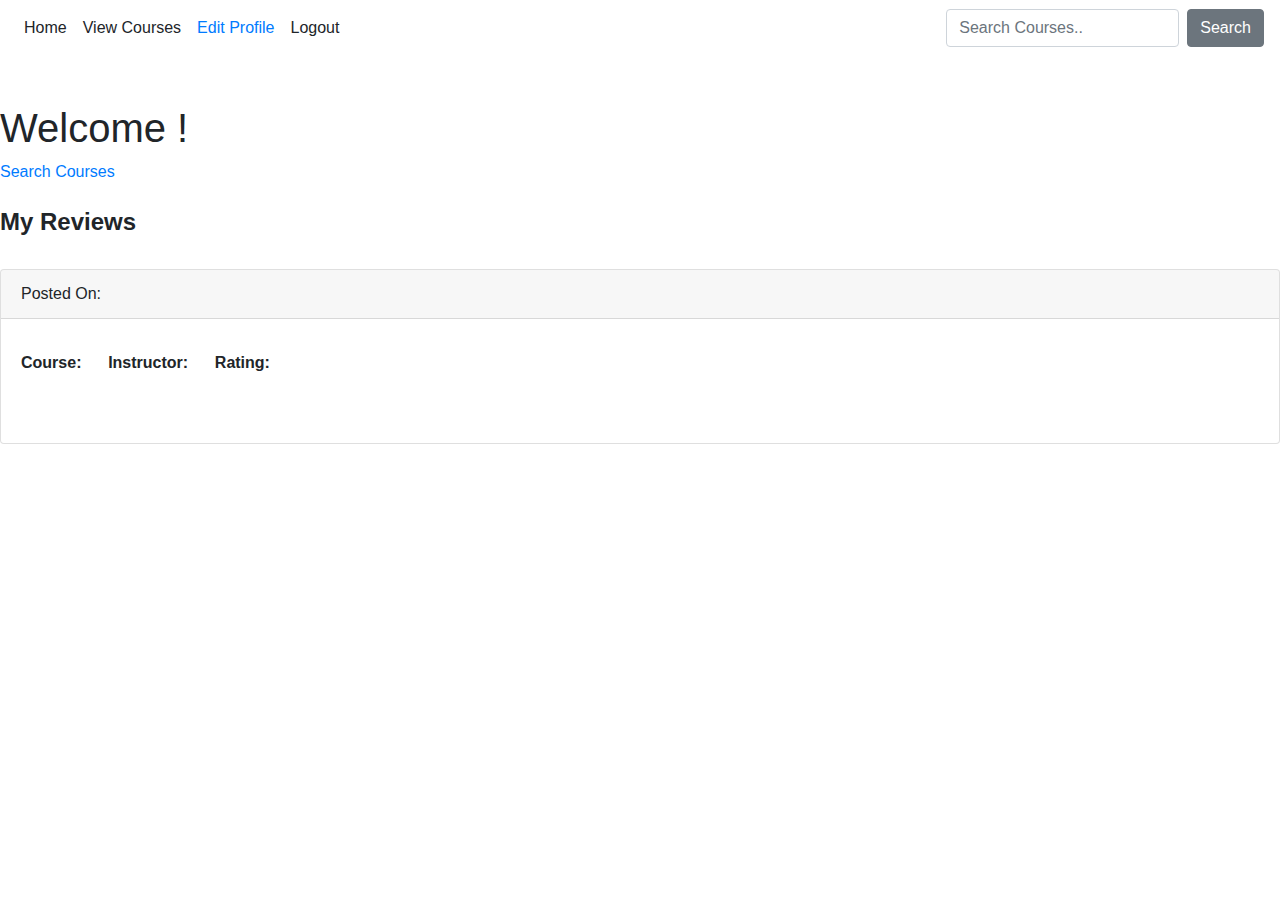
<file: src/main/resources/templates/student/index.html>
<!DOCTYPE html>
<html xmlns:th="https://www.thymeleaf.org"
	xmlns:sec="https://www.thymeleaf.org/thymeleaf-extras-springsecurity5">
<head>
<meta charset="ISO-8859-1">
<title>Student Page</title>
	<link rel="stylesheet" href="https://maxcdn.bootstrapcdn.com/bootstrap/4.0.0/css/bootstrap.min.css" integrity="sha384-Gn5384xqQ1aoWXA+058RXPxPg6fy4IWvTNh0E263XmFcJlSAwiGgFAW/dAiS6JXm" crossorigin="anonymous">
<link rel="stylesheet" type="text/css" media="all" th:href="@{/css/studentIndex.css}" />
<link rel="stylesheet" href="https://cdnjs.cloudflare.com/ajax/libs/font-awesome/4.7.0/css/font-awesome.min.css">
<style>
.checked {
  color: orange;
}
</style>
</head>
<body>
	
	<nav class="navbar navbar-expand-lg ">
	  <button class="navbar-toggler" type="button" data-toggle="collapse" data-target="#navbarTogglerDemo01" aria-controls="navbarTogglerDemo01" aria-expanded="false" aria-label="Toggle navigation">
	    <span class="navbar-toggler-icon"></span>
	  </button>
	  <div class="collapse navbar-collapse" id="navbarTogglerDemo01">
	    <ul class="navbar-nav mr-auto mt-2 mt-lg-0">
	      <li class="nav-item active">
	        <a class="nav-link" th:href="@{/student}" th:text="${student.firstName +' '+ student.lastName}">Home</a>
	      </li>
	      <li class="nav-item">
	        <a class="nav-link" th:href="@{'/student/mainSearchPage?searchKeyword='}">View Courses</a>
	      </li>
	      <li class="nav-item">
	        <a class="nav-link" href="#">Edit Profile</a>
	      </li>
	      <li class="nav-item">
	        <a class="nav-link"  th:href="@{/logout}">Logout</a>
	      </li>
	    </ul>
	    <form class="form-inline my-2 my-lg-0" method="get" th:action="@{/student/mainSearchPage}">
	      <input class="form-control mr-sm-2" type="text" list="courses" id="searchField" name="searchKeyword" placeholder="Search Courses.." aria-label="Search">
	      <button class="btn btn-secondary my-2 my-sm-0" type="submit">Search</button>
	    </form>
	  </div>
	</nav>
	
	<dataList id="courses">
	       <option th:each="c : ${courseListFull}" th:value="${c.name}" th:text="${c.name}"></option>
	</dataList>
	
	<br>
	<br>
	<h1>Welcome <span th:text="${student.firstName +' '+student.lastName}"></span>!</h1>
	<a href="/mainSearchPage" th:href="@{'/student/mainSearchPage?searchKeyword='}">Search Courses</a></br></br>

	<h4 style="font-weight:bold;">My Reviews</h4></br>
	
	<div th:each="review: ${reviewList}" class="card">
	  <div class="card-header">
	   <a class="nav-item" th:text="${review.student.firstName + ' '+ review.student.lastName+ ','}"></a>
	   <a class="nav-item" id="postDate">Posted On: <span th:text="${#temporals.format(review.dateReviewed, 'dd-MM-yyyy')}"></span></a>
	  </div>
	  <div class="card-body">
	  <h3 class="card-title"><span th:text="${review.title}"></span></h3>
	  	<a class="card-text"><strong>Course: </strong><span th:text="${review.course.name}"></span></a>&nbsp;&nbsp;&nbsp;&nbsp;
	    <a class="card-text"><strong>Instructor: </strong><span th:text="${review.instructor.firstName + ' ' + review.instructor.lastName}"></span></a>&nbsp;&nbsp;&nbsp;&nbsp;
	    <a class="card-text"><strong>Rating: </strong>
		<div th:replace="fragments/starRating.html :: stars(${review.rating})"></div></a><br>
	    <p th:text="${review.reviewBody}" class="card-text"></p>
	  </div></br>
	</div>
	
	<div th:replace="fragments/footer.html :: footer"></div></br>
	

</body>
</html>
</file>
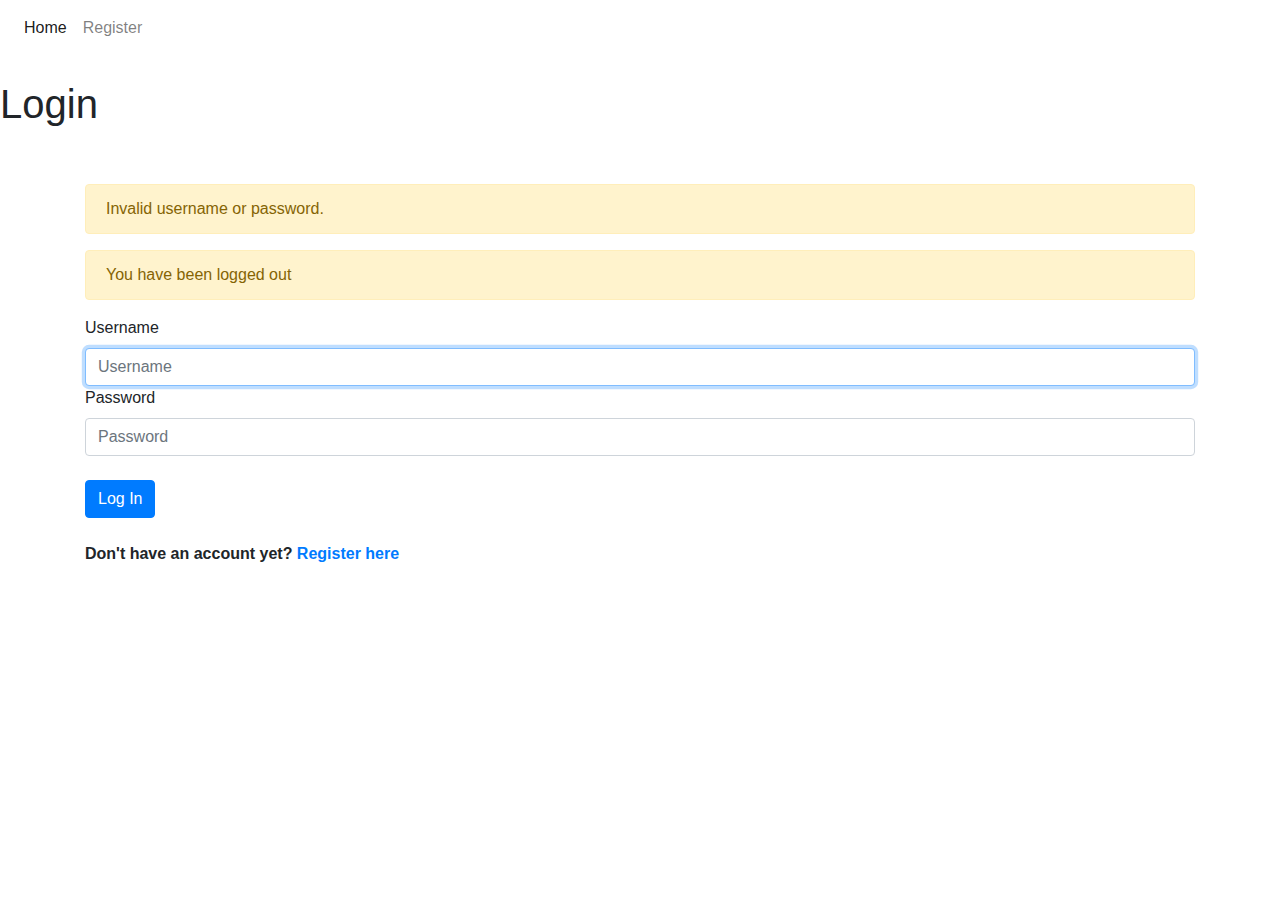
<file: src/main/resources/templates/login.html>
<!DOCTYPE html>
<html xmlns:th="https://www.thymeleaf.org"
	  xmlns:sec="https://www.thymeleaf.org/thymeleaf-extras-springsecurity5">
<head>
<meta charset="ISO-8859-1">
<title>Login Page</title>
<link rel="stylesheet" href="https://stackpath.bootstrapcdn.com/bootstrap/4.4.1/css/bootstrap.min.css" integrity="sha384-Vkoo8x4CGsO3+Hhxv8T/Q5PaXtkKtu6ug5TOeNV6gBiFeWPGFN9MuhOf23Q9Ifjh" crossorigin="anonymous">
<link rel="stylesheet" type="text/css" media="all" th:href="@{/css/login.css}" />
</head>
<body>

	<nav class="navbar navbar-expand-lg navbar-light">
	  <div class="collapse navbar-collapse" id="navbarNav">
	    <ul class="navbar-nav">
	      <li class="nav-item active">
	        <a class="nav-link" href="/" th:href="@{/}">Home <span class="sr-only">(current)</span></a>
	      </li>
	      <li class="nav-item">
	        <a class="nav-link" href="/register">Register</a>
	      </li>
	    </ul>
	  </div>
	  </nav>
	  
	  </br><h1>Login</h1></br>
	  
	<div class="container">
	<form method="post" th:action="@{/login}">
		</br><div th:if="${param.error}">
			<div class="alert alert-warning" role="alert">Invalid username or password.</div>
		</div> 
		
		<div th:if="${param.logout}">
			<div class="alert alert-warning" role="alert">You have been logged out</div>
		</div>        
		
		
		<div>
			<label for="username">Username</label>
			<input type="text" 
				id="username"
				name="username"
				autofocus="autofocus"
				placeholder="Username"
				class="form-control">
		</div>
		<div> 
			<label for="password">Password</label>
			<input type="password"
			id="password"
			name="password"
			placeholder="Password"
			class="form-control">
		</div>
		<br/>
		<div>
			<input type="submit"
			name="login-submit" id="login-submit"
			value="Log In"
			class="btn btn-primary">
		</div></br>
		<p><strong>Don't have an account yet? <a href="/register" th:href=@{/register}>Register here</strong></a></p>
	</form>
	</div>
	
	
</body>
</html>
</file>
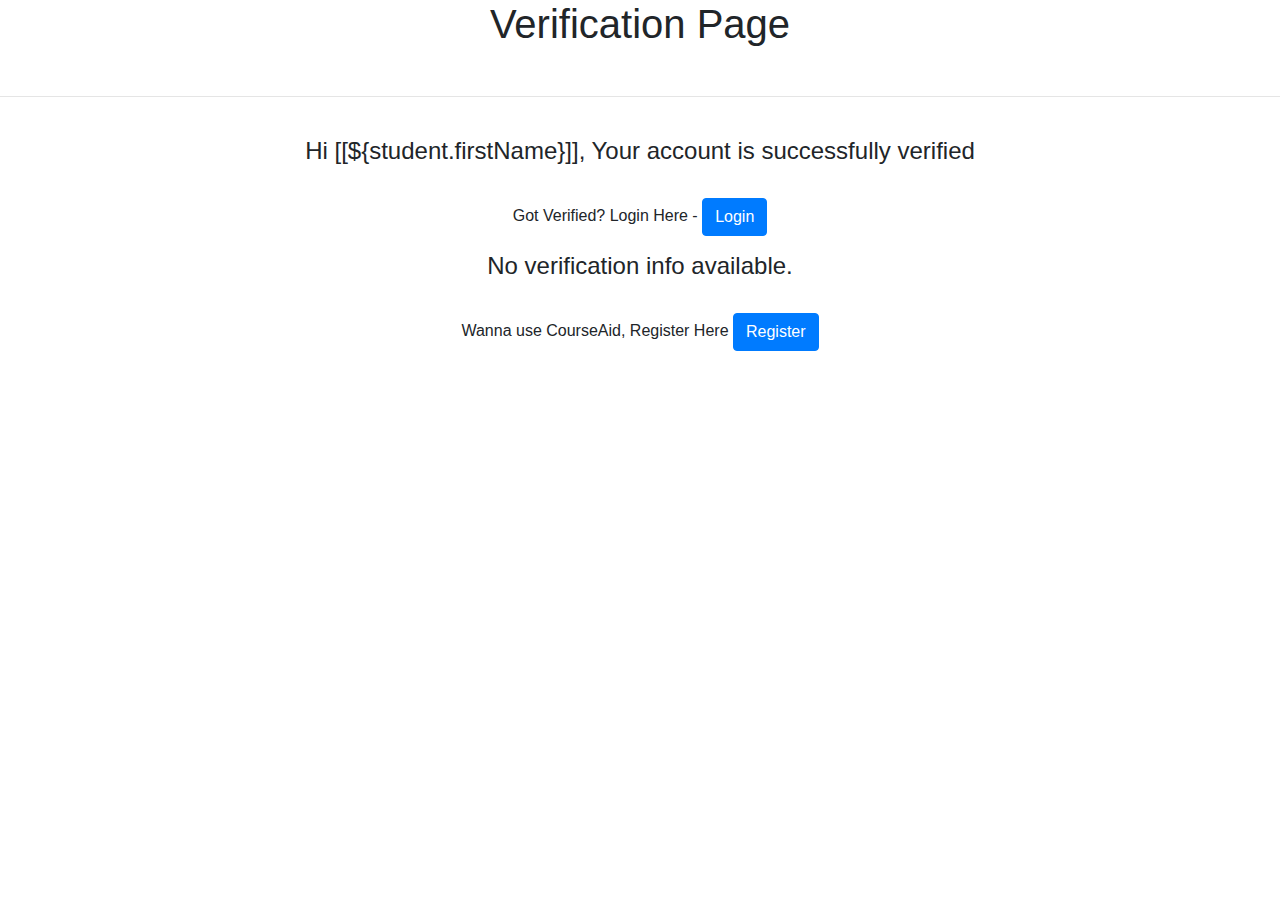
<file: src/main/resources/templates/verifyAccount.html>
<!DOCTYPE html>
<html xmlns:th="https://www.thymeleaf.org"
	  xmlns:sec="https://www.thymeleaf.org/thymeleaf-extras-springsecurity5">
<head>
<meta charset="ISO-8859-1">
<title>Verify Account</title>
<link rel="stylesheet" href="https://stackpath.bootstrapcdn.com/bootstrap/4.4.1/css/bootstrap.min.css" integrity="sha384-Vkoo8x4CGsO3+Hhxv8T/Q5PaXtkKtu6ug5TOeNV6gBiFeWPGFN9MuhOf23Q9Ifjh" crossorigin="anonymous">
</head>
<body style="text-align:center;">
	<h1>Verification Page</h1><br><hr><br>
	<div  th:if="${isVerified}">
		<h4> Hi [[${student.firstName}]], Your account is successfully verified</h4>
		<br>
		<p>Got Verified? Login Here - <a href="/login" th:href="@{/login}" class="btn btn-primary">Login</a></p>
	</div>
	<div th:unless="${isVerified}">
		<h4>No verification info available.	</h4>
		<br>
			<p>Wanna use CourseAid, Register Here <a href="/register" th:href="@{/register}" class="btn btn-primary">Register</a></p>
	</div>
	
	
	 
</body>
</html>
</file>
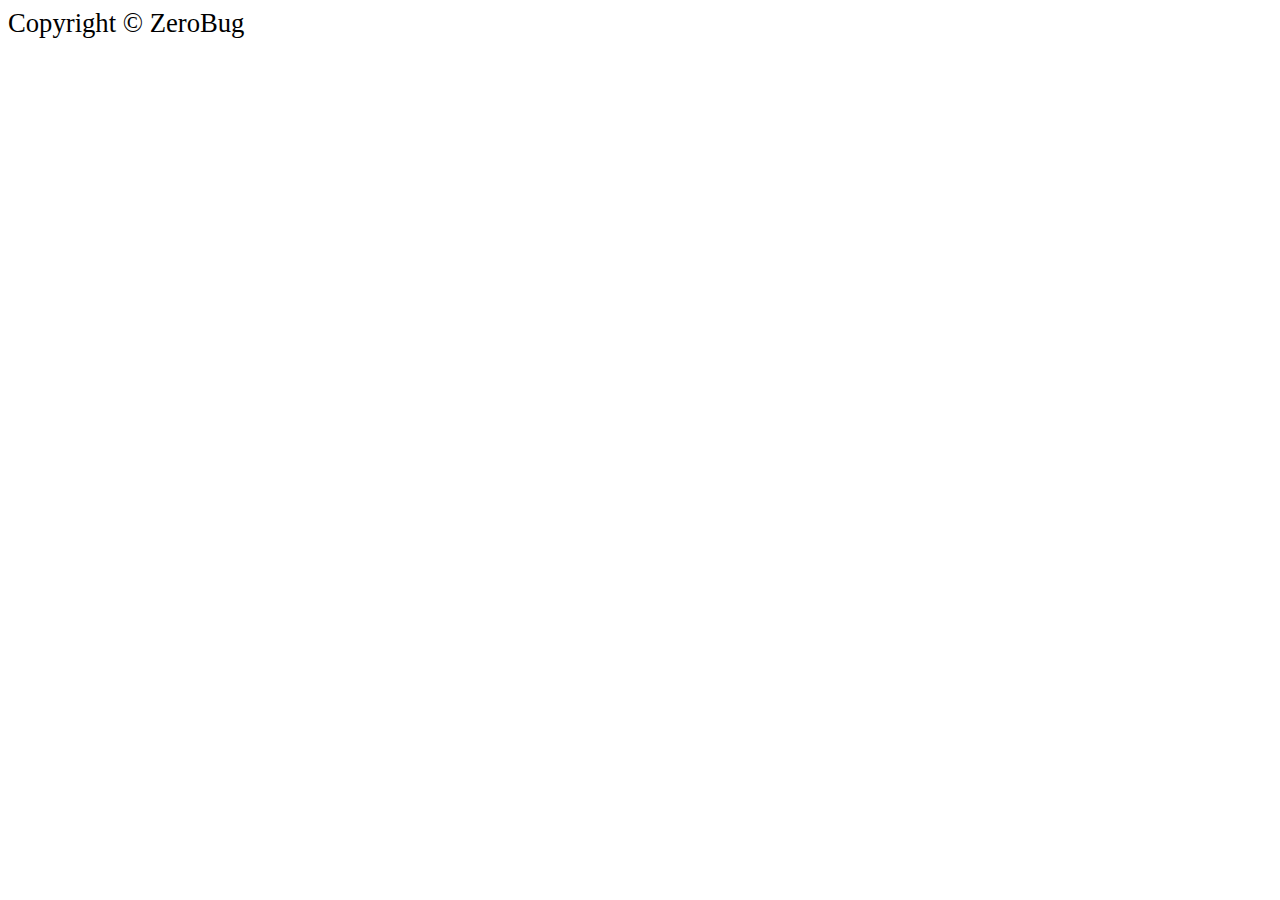
<file: src/main/resources/templates/fragments/footer.html>
<!DOCTYPE html>
<html  xmlns:th="https://www.thymeleaf.org">
<head>
<meta charset="ISO-8859-1">
<title>Insert title here</title>
</head>
<body>

	<div th:fragment="footer">
		<span id="footer-copyright" style="font-size:20pt;">Copyright &copy; ZeroBug</span>
	</div>

</body>
</html>
</file>
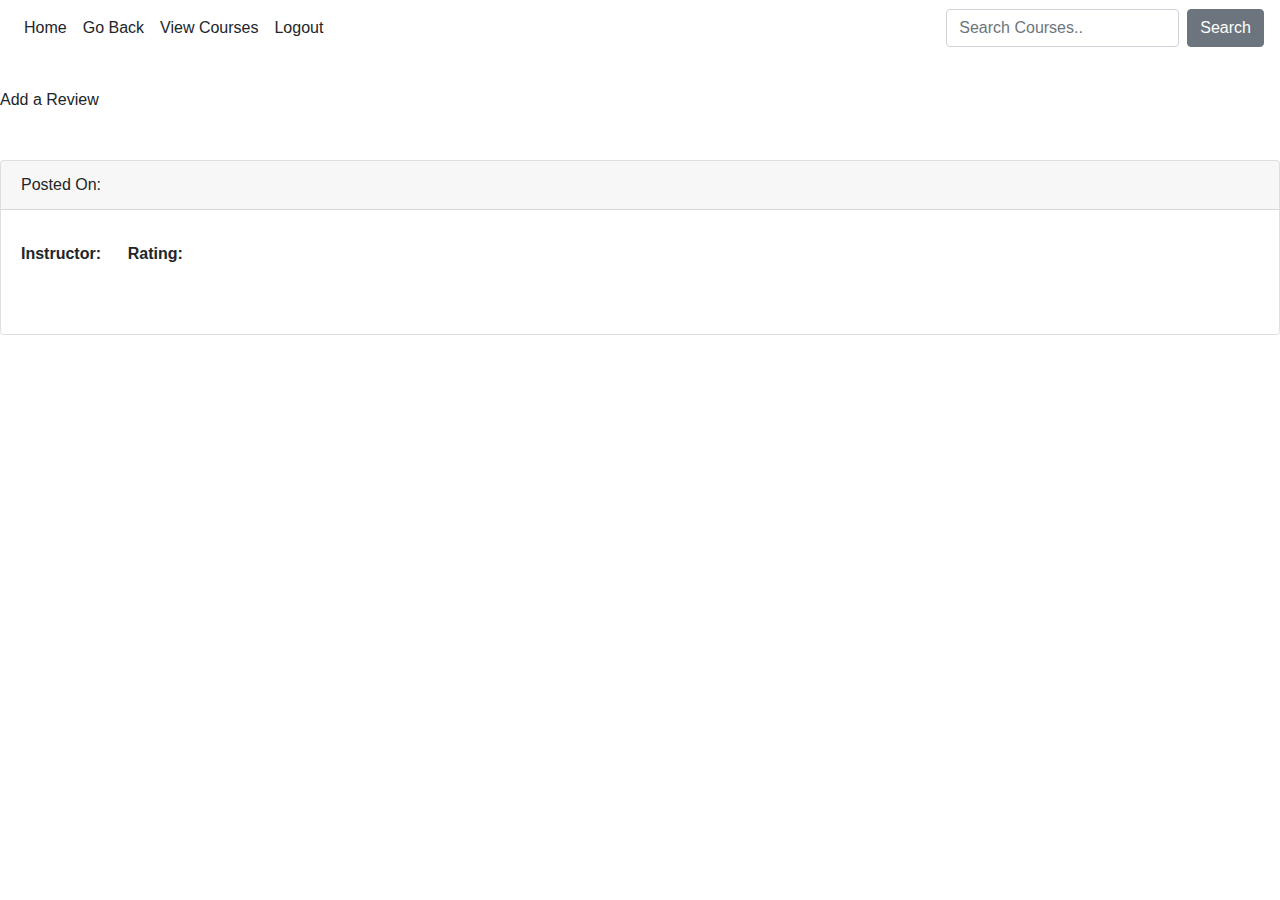
<file: src/main/resources/templates/student/coursePage.html>
<!DOCTYPE html>
<html xmlns:th="https://www.thymeleaf.org"
	xmlns:sec="https://www.thymeleaf.org/thymeleaf-extras-springsecurity5">
<head>
<meta charset="ISO-8859-1">
<title>Course Page</title>
<link rel="stylesheet"
	href="https://stackpath.bootstrapcdn.com/bootstrap/4.4.1/css/bootstrap.min.css"
	integrity="sha384-Vkoo8x4CGsO3+Hhxv8T/Q5PaXtkKtu6ug5TOeNV6gBiFeWPGFN9MuhOf23Q9Ifjh"
	crossorigin="anonymous">
<link rel="stylesheet" href="https://cdnjs.cloudflare.com/ajax/libs/font-awesome/4.7.0/css/font-awesome.min.css">
<link rel="stylesheet" type="text/css" media="all" th:href="@{/css/coursePage.css}" />
<style>
.checked {
  color: orange;
}
</style>
</head>
<body>
	
	<nav class="navbar navbar-expand-lg">
	  <button class="navbar-toggler" type="button" data-toggle="collapse" data-target="#navbarTogglerDemo01" aria-controls="navbarTogglerDemo01" aria-expanded="false" aria-label="Toggle navigation">
	    <span class="navbar-toggler-icon"></span>
	  </button>
	  <div class="collapse navbar-collapse" id="navbarTogglerDemo01">
	    <ul class="navbar-nav mr-auto mt-2 mt-lg-0">
	      <li class="nav-item active">
	        <a class="nav-link" th:href="@{/student}">Home</a>
	      </li>
	      <li class="nav-item">
	        <a class="nav-link" th:href="@{'/student/mainSearchPage?searchKeyword='}">Go Back</a>
	      </li>
	      <li class="nav-item">
	        <a class="nav-link" th:href="@{'/student/mainSearchPage?searchKeyword='}">View Courses</a>
	      </li>
	      <li class="nav-item">
	        <a class="nav-link"  th:href="@{/logout}">Logout</a>
	      </li>
	    </ul>
	    <form class="form-inline my-2 my-lg-0" method="get" th:action="@{/student/mainSearchPage}">
	      <input class="form-control mr-sm-2" type="text" list="courses" id="searchField" name="searchKeyword" placeholder="Search Courses.." aria-label="Search">
	      <button class="btn btn-secondary my-2 my-sm-0" type="submit">Search</button>
	    </form>
	  </div>
	</nav>
	
	<dataList id="courses">
	       <option th:each="c : ${courseListFull}" th:value="${c.name}" th:text="${c.name}"></option>
	</dataList>
	
	<div class="courseHeader">
		</br><h1 th:text="${course.name}" ></h1>
		<a th:href="@{${'/addNewReview/' + course.id}}">Add a Review</a></br></br>
	</div>
	
	</br>
	
	<div th:each="review: ${reviewList}" class="card">
	  <div class="card-header">
	   <span th:if="${review.isAnonymous == false}"><a class="nav-item" th:text="${review.student.firstName + ' '+ review.student.lastName+ ','}"></a></span>
	   <span th:if="${review.isAnonymous == true}"><a class="nav-item" th:text="Anonymous"></a></span>
	   <a class="nav-item" id="postDate">Posted On: <span th:text="${#temporals.format(review.dateReviewed, 'dd-MM-yyyy')}"></span></a>
	  </div>
	  <div class="card-body">
	  <h3 class="card-title"><span th:text="${review.title}"></span></h3>
	    <a class="card-text"><strong>Instructor: </strong><span th:text="${review.instructor.firstName + ' ' + review.instructor.lastName}"></span></a>&nbsp;&nbsp;&nbsp;&nbsp;
	    <a class="card-text"><strong>Rating: </strong>
	    <div th:replace="fragments/starRating.html :: stars(${review.rating})"></div></a></br>
	    <p th:text="${review.reviewBody}" class="card-text"></p>
	  </div></br>
	</div>

	<br>
		<div th:replace="fragments/footer.html :: footer"></div></br>
	
</body>
</html>
</file>
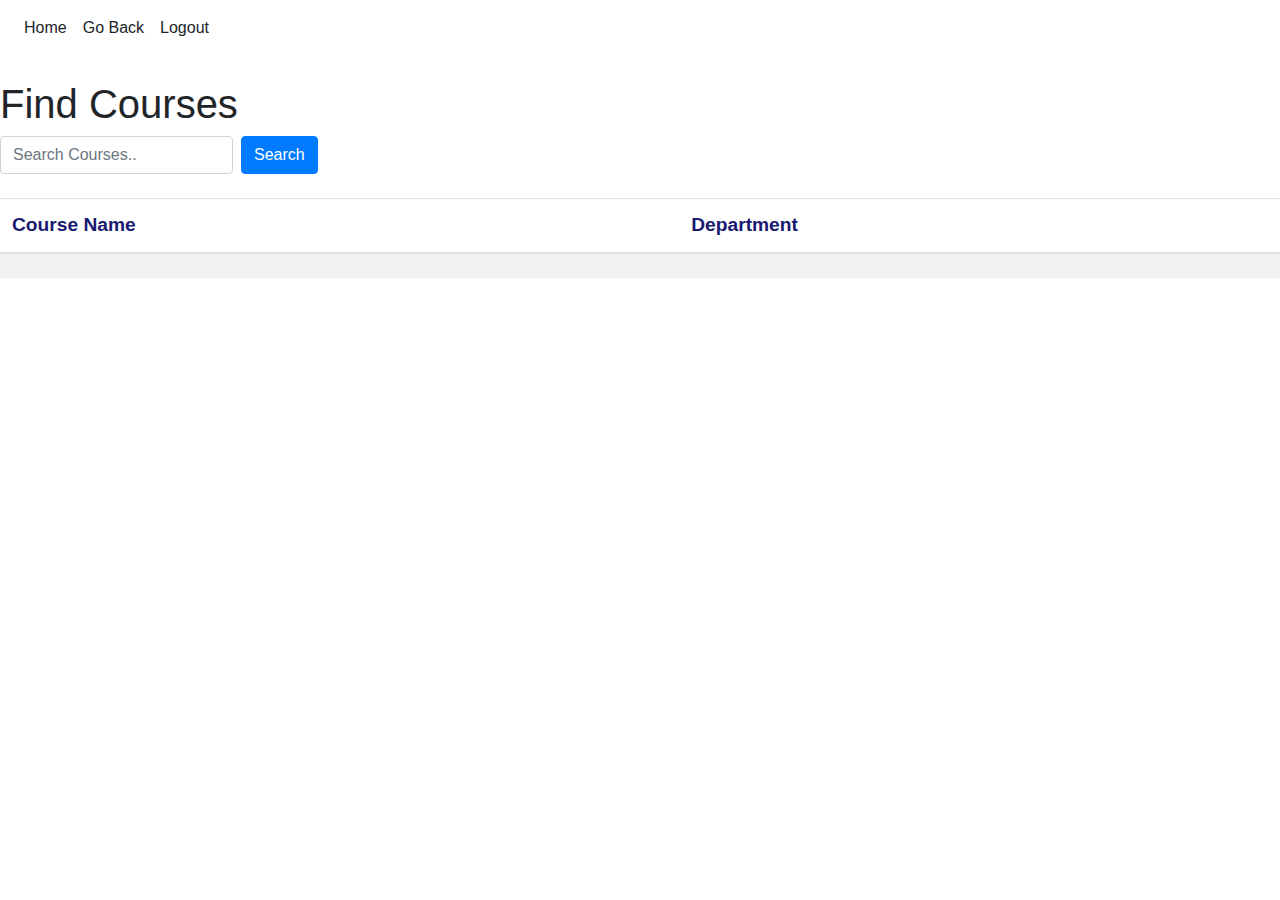
<file: src/main/resources/templates/student/mainSearchPage.html>
<!DOCTYPE html>
<html xmlns:th="https://www.thymeleaf.org"
	xmlns:sec="https://www.thymeleaf.org/thymeleaf-extras-springsecurity5">
<head>
<meta charset="ISO-8859-1">
<title>Search Courses</title>
<link rel="stylesheet" href="https://maxcdn.bootstrapcdn.com/bootstrap/4.0.0/css/bootstrap.min.css" integrity="sha384-Gn5384xqQ1aoWXA+058RXPxPg6fy4IWvTNh0E263XmFcJlSAwiGgFAW/dAiS6JXm" crossorigin="anonymous">

<link rel="stylesheet" type="text/css" media="all" th:href="@{/css/mainSearchPage.css}" />
</head>
<body>

  <nav class="navbar navbar-expand-lg ">
	  <button class="navbar-toggler" type="button" data-toggle="collapse" data-target="#navbarTogglerDemo01" aria-controls="navbarTogglerDemo01" aria-expanded="false" aria-label="Toggle navigation">
	    <span class="navbar-toggler-icon"></span>
	  </button>
	  <div class="collapse navbar-collapse" id="navbarTogglerDemo01">
	    <ul class="navbar-nav mr-auto mt-2 mt-lg-0">
	      <li class="nav-item active">
	        <a class="nav-link" th:href="@{/student}">Home</a>
	      </li>
	      <li class="nav-item">
	        <a class="nav-link" th:href="@{/student}">Go Back</a>
	      </li>
	      <li class="nav-item">
	        <a class="nav-link"  th:href="@{/logout}">Logout</a>
	      </li>
	    </ul>
	  </div>
	</nav>

	
<div class="searchHeader">
	</br><h1>Find Courses</h1>
	<div class="form">
		<form class="form-inline my-2 my-lg-0" method="get" th:action="@{/student/mainSearchPage}">
	      <input class="form-control mr-sm-2" list="courses" type="text" id="searchField" name="searchKeyword" placeholder="Search Courses.." aria-label="Search">
	      <button class="btn btn-primary my-2 my-sm-0" type="submit">Search</button>
		 </form>
	</div>
	
	<dataList id="courses">
	       <option th:each="c : ${courseListFull}" th:value="${c.name}" th:text="${c.name}"></option>
	</dataList>
	
</div>

	</br>
	<table class="table table-striped">
	  <thead>
	    <tr>
	      <th style="font-size: 120%; color:midnightblue;">Course Name</th>
	      <th  style="font-size: 120%; color:midnightblue;">Department</th>
	    </tr>
	  </thead>
	  <tbody>
	    <tr th:each="course: ${courseList}">
	      	<td>
				<a th:href="@{'/student/coursePage?courseId=' + ${course.id}}" th:text="${course.name}"></a>
			</td>
			<td th:text="${course.department}"></td>
	    </tr>
	  </tbody>
	</table>
	</br>
	</br>
	<div th:replace="fragments/footer.html :: footer"></div></br>

</body>
</html>
</file>
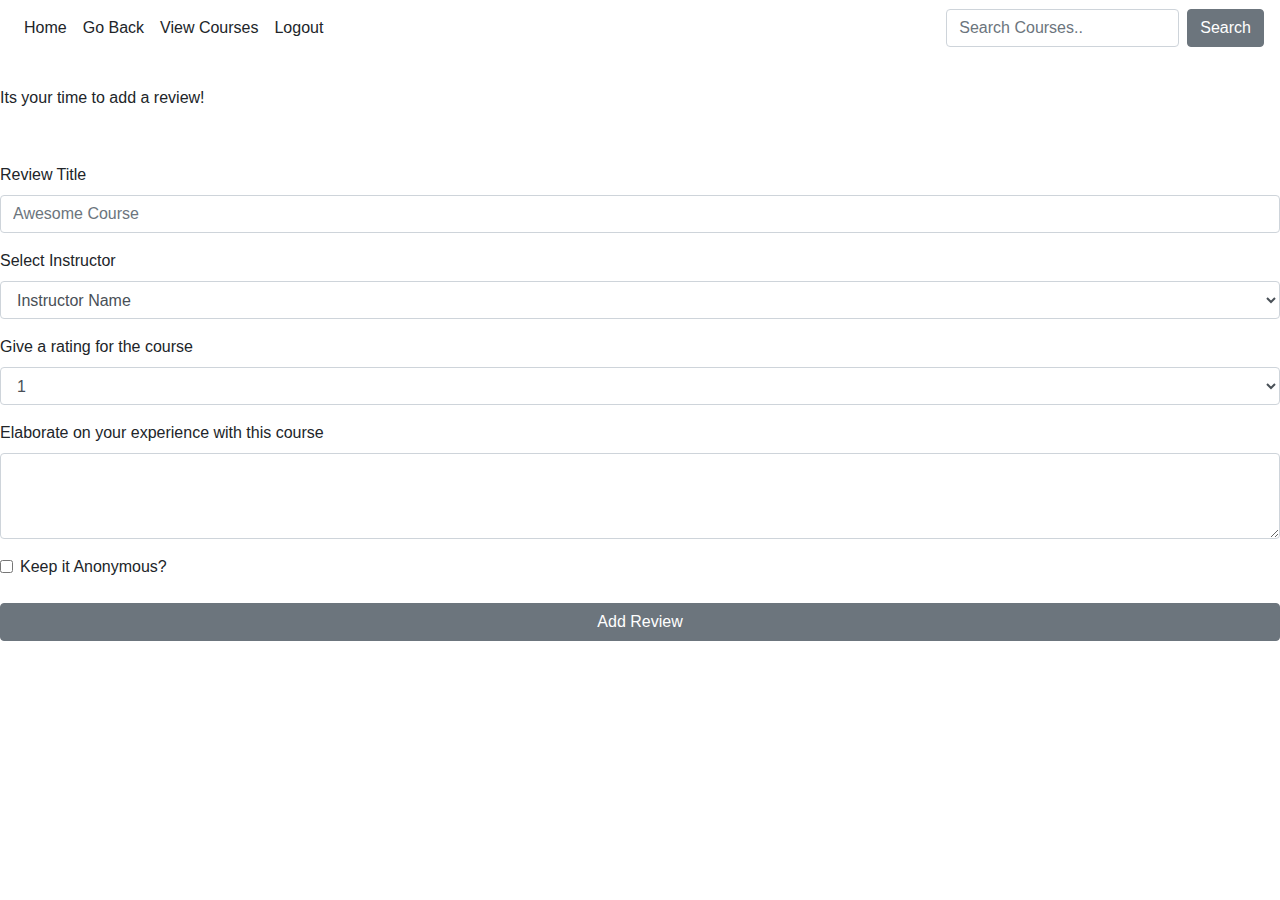
<file: src/main/resources/templates/student/rate.html>
<!DOCTYPE html>
<html xmlns:th="https://www.thymeleaf.org"
	xmlns:sec="https://www.thymeleaf.org/thymeleaf-extras-springsecurity5">
<head>
<meta charset="ISO-8859-1">
<title>Add Review</title>
<link rel="stylesheet" href="https://maxcdn.bootstrapcdn.com/bootstrap/4.0.0/css/bootstrap.min.css" integrity="sha384-Gn5384xqQ1aoWXA+058RXPxPg6fy4IWvTNh0E263XmFcJlSAwiGgFAW/dAiS6JXm" crossorigin="anonymous">
<link rel="stylesheet" type="text/css" media="all" th:href="@{/css/rate.css}" />
</head>
<body>
	
	<nav class="navbar navbar-expand-lg">
	  <button class="navbar-toggler" type="button" data-toggle="collapse" data-target="#navbarTogglerDemo01" aria-controls="navbarTogglerDemo01" aria-expanded="false" aria-label="Toggle navigation">
	    <span class="navbar-toggler-icon"></span>
	  </button>
	  <div class="collapse navbar-collapse" id="navbarTogglerDemo01">
	    <ul class="navbar-nav mr-auto mt-2 mt-lg-0">
	      <li class="nav-item active">
	        <a class="nav-link" th:href="@{/student}">Home</a>
	      </li>
	      <li class="nav-item">
	        <a class="nav-link" th:href="@{'/student/coursePage?courseId=' + ${course.id}}">Go Back</a>
	      </li>
	      <li class="nav-item">
	        <a class="nav-link" th:href="@{'/student/mainSearchPage?searchKeyword='}">View Courses</a>
	      </li>
	      <li class="nav-item">
	        <a class="nav-link"  th:href="@{/logout}">Logout</a>
	      </li>
	    </ul>
	    <form class="form-inline my-2 my-lg-0" method="get" th:action="@{/student/mainSearchPage}">
	      <input class="form-control mr-sm-2" type="text" list="courses" id="searchField" name="searchKeyword" placeholder="Search Courses.." aria-label="Search">
	      <button class="btn btn btn-secondary my-2 my-sm-0" type="submit">Search</button>
	    </form>
	  </div>
	</nav>
	
	<dataList id="courses">
	       <option th:each="c : ${courseListFull}" th:value="${c.name}" th:text="${c.name}"></option>
	</dataList>
	
	<div class="rateHeader">
	</br><h1 th:text="${course.name}" ></h1>
	<h6>Its your time to add a review!</h6></br>
	</div></br>

	<div class="rateForm">
	<form method="post" th:action="@{/student/addReview}">
		<input type="hidden" name="courseId" th:value="${course.id}">
		<div class="form-group">
			<label>Review Title</label> <input type="text" class="form-control"
				placeholder="Awesome Course" name="title" required>
		</div>
		<div class="form-group">
			<label>Select Instructor</label> <select class="form-control"
				name="instructorId">
				<option th:each="instructor: ${course.instructors}"
					th:value="${instructor.id}"
					th:text="${instructor.firstName + ' ' + instructor.lastName}">Instructor
					Name</option>
			</select>
		</div>

		<div class="form-group">
			<label>Give a rating for the course</label> <select class="form-control"
				name="rating">
				<option value="1" selected>1</option>
				<option value="2">2</option>
				<option value="3">3</option>
				<option value="4">4</option>
				<option value="5">5</option>
			</select>
		</div>
		<div class="form-group">
			<label>Elaborate on your experience with this course</label>
			<textarea class="form-control" name="reviewBody" rows="3" required></textarea>
		</div>
		<div class="form-check">
			<input class="form-check-input" type="checkbox" name="isAnonymous" value="true" id="defaultCheck1">
			 <label class="form-check-label" for="defaultCheck1" >Keep it Anonymous?</label>
		</div></br>
		<button type="submit" class="btn btn-secondary btn-block">Add Review</button>
	</form>
	</div>
	<div th:replace="fragments/footer.html :: footer"></div></br>

</body>
</html>
</file>
